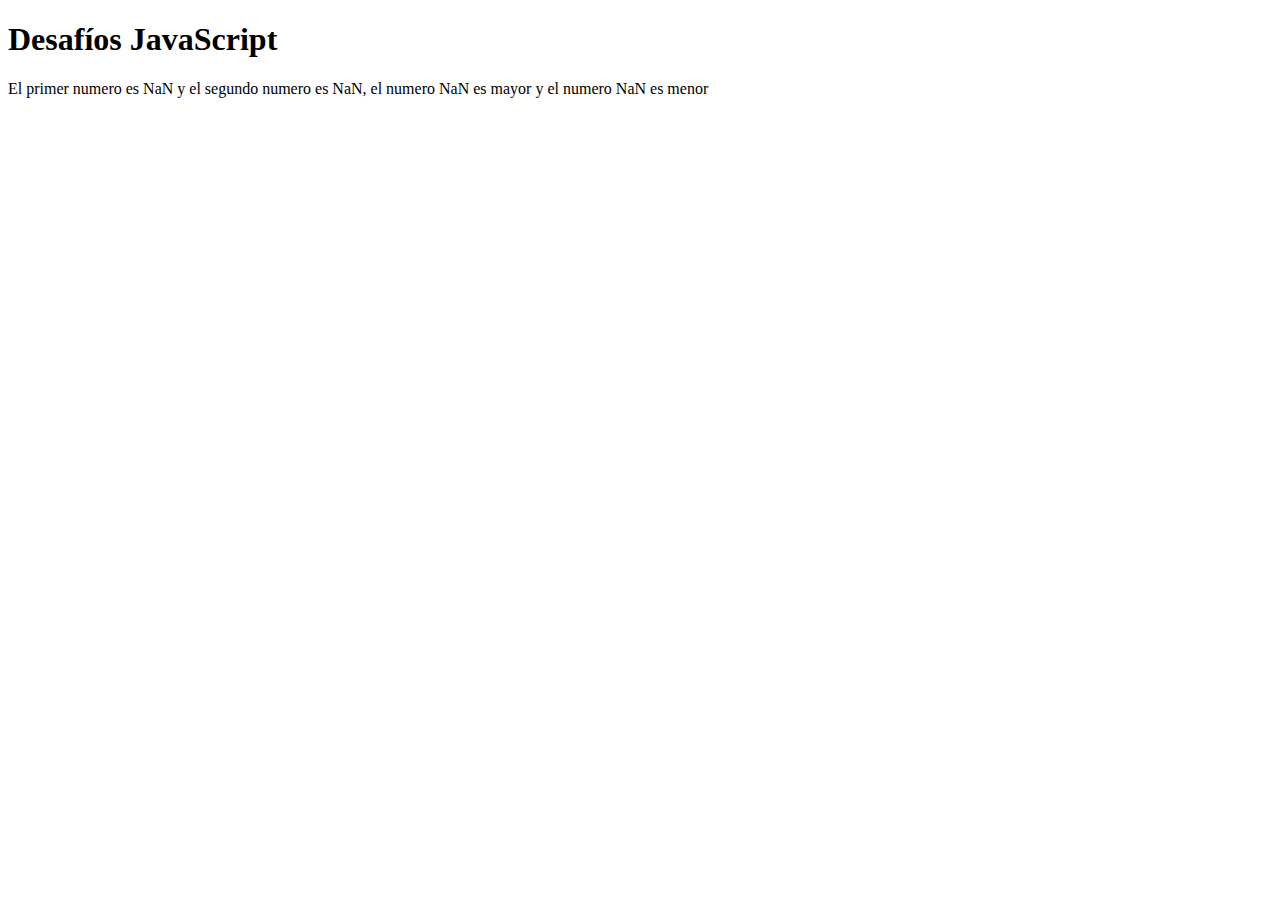
<file: javascript/index.html>
<!DOCTYPE html>
<html lang="es">
    <head>
        <meta charset="UTF-8" />
    </head>
    <body>
        <h1>
            Desafíos JavaScript
        </h1>
        <script src="desafios.js"></script>
    </body>
</html>
</file>
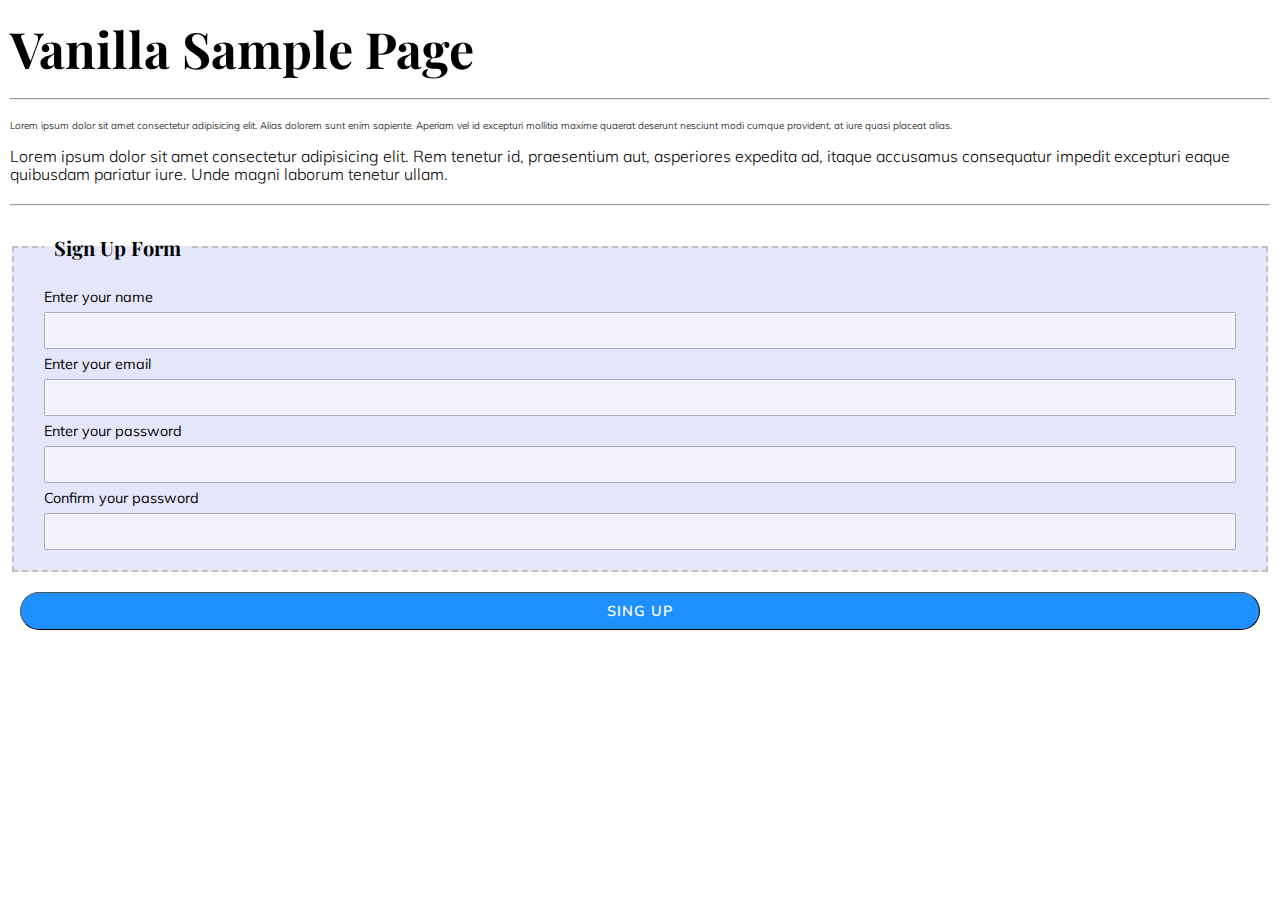
<file: javascript/formulario/index.html>
<!DOCTYPE html>
<html lang="en">
<head>
    <meta charset="UTF-8">
    <meta name="viewport" content="width=device-width, initial-scale=1.0">
    <link rel="stylesheet" href="./css/normalize.css">
    <link rel="stylesheet" href="./css/main.css">
    <link rel="preconnect" href="https://fonts.googleapis.com">
<link rel="preconnect" href="https://fonts.gstatic.com" crossorigin>
<link href="https://fonts.googleapis.com/css2?family=Mulish:ital,wght@0,200..1000;1,200..1000&family=Playfair+Display:ital,wght@0,400..900;1,400..900&family=Raleway:ital,wght@0,100..900;1,100..900&display=swap" rel="stylesheet">
    <title>Vanilla</title>
</head>
<body>
    <main class="container">
        <section>
            <h1>Vanilla Sample Page</h1>
            <hr />
            <p class="fs-1rem">Lorem ipsum dolor sit amet consectetur adipisicing elit. Alias dolorem sunt enim sapiente. Aperiam vel id excepturi mollitia maxime quaerat deserunt nesciunt modi cumque provident, at iure quasi placeat alias.
            </p>
            <p class="fs-1em">Lorem ipsum dolor sit amet consectetur adipisicing elit. Rem tenetur id, praesentium aut, asperiores expedita ad, itaque accusamus consequatur impedit excepturi eaque quibusdam pariatur iure. Unde magni laborum tenetur ullam.</p>
        </section>
        <hr>
        <section>
            <form action="" class="signup" id="signUp">
                <fieldset>
                    <legend>Sign Up Form</legend>
                    <label for="name">Enter your name</label>
                    <input type="text" name="name" id="name" />
                    <label for="email">Enter your email</label>
                    <input type="email" name="email" id="email" />
                    <label for="password">Enter your password</label>
                    <input type="password" name="password" id="password" />
                    <label for="passwordConfirm">Confirm your password</label>
                    <input type="password" name="passwordConfirm" id="passwordConfirm" />
                </fieldset>
                <button type="submit">Sing Up</button>
            </form>
        </section>

    </main>
    <script src="./js/main.js"></script>
</body>
</html>
</file>
<file: javascript/formulario/css/main.css>
/* GLOBAL */
*,
*::before,
*::after {
    box-sizing: border-box;
}
html {
    font-size: 10px;
}
body {
    font-size: 16px;
}
/* GENERAL */
.container {
    padding: 1rem;
}
.d-none {
    display: none;
}
.fs-1rem {
    font-size: 1rem;
}
.fs-1em {
    font-size: 1em;
}
h1 {
    font-family: "Playfair Display", serif;
    font-size: 5rem;
    font-optical-sizing: auto;
    font-weight: 700;
    font-style: normal;
    margin: 0.2em 0;
}
p {
    font-family: "Mulish", sans-serif;
    font-optical-sizing: auto;
    font-weight: 300;
    font-style: normal;
}
hr {
    margin: 2rem 0;
}
input {
    padding: 0.7rem;
    font-family: "Playfair Display", serif;
    font-size: 1em;
    font-optical-sizing: auto;
    font-weight: 500;
    font-style: normal;
    color: black;
    opacity: 0.5;
}
label {
    font-family: "Mulish", sans-serif;
    font-size: 0.9em;
    font-optical-sizing: auto;
    font-weight: 400;
    font-style: normal;
}
/* SECTION */
.signup fieldset {
    display: flex;
    flex-direction: column;
    gap: 0.7rem;
    padding: 2rem 3rem;
    background-color: lavender;
    border-style: dashed;
    border-color: silver;
}
.signup legend {
    font-family: "Playfair Display", serif;
    font-size: 2rem;
    font-optical-sizing: auto;
    font-weight: 700;
    font-style: normal;
    padding: 0.5em;
}
.signup button {
    width: -webkit-fill-available;
    margin: 2rem 1rem;
    padding: 1rem;
    border-radius: 99px;
    border-width: thin;
    background-color: dodgerblue;
    color: white;
    font-family: "Mulish", sans-serif;
    font-size: 0.9em;
    font-optical-sizing: auto;
    font-weight: 600;
    font-style: normal;
    text-transform: uppercase;
    letter-spacing: 1px;
}
.signup button:hover {
    background-color:mediumspringgreen;
    font-weight: 700;
}
</file>
